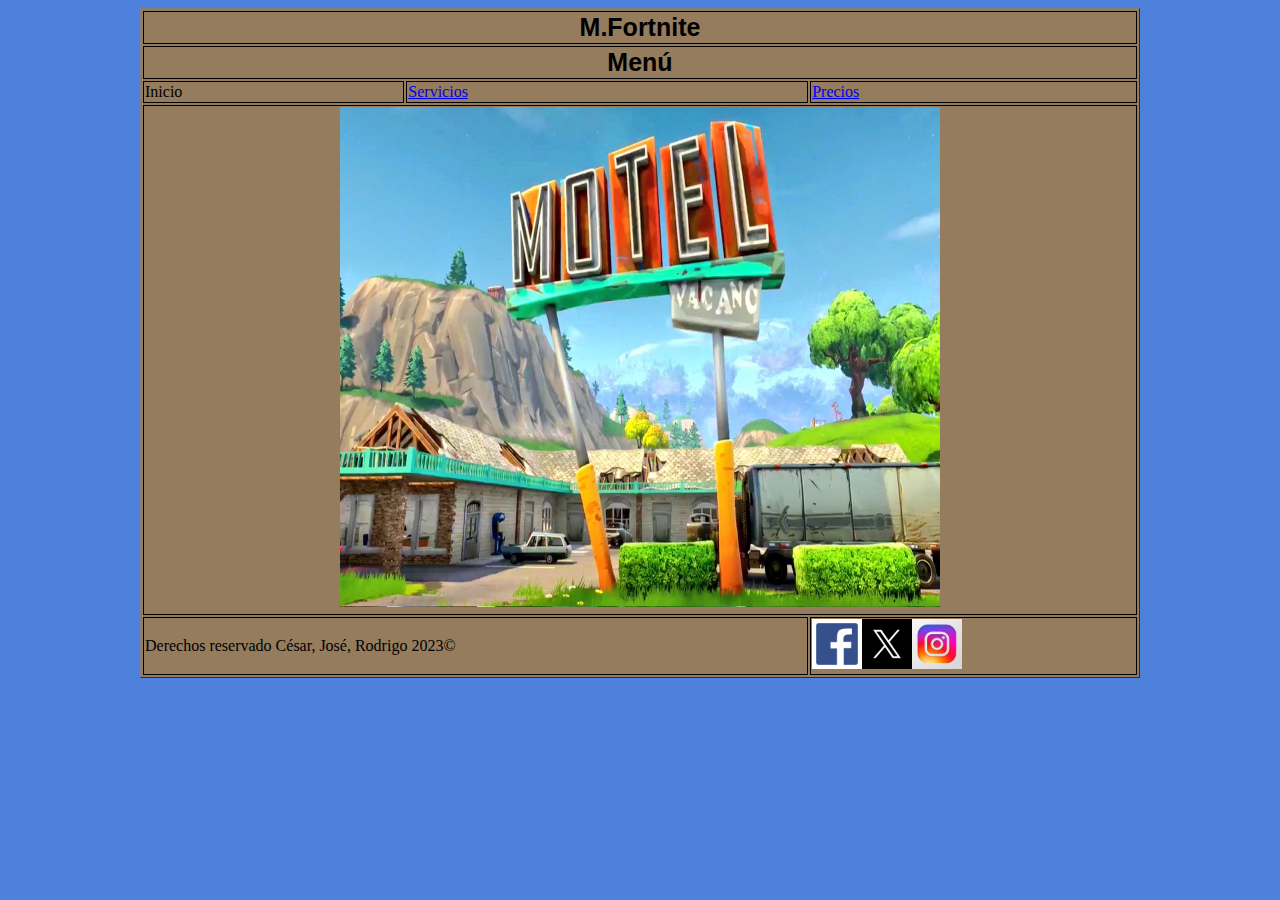
<file: index.html>
<!DOCTYPE html>
<html>
<head>
	<meta charset="utf-8">
	<meta name="viewport" content="width=device-width, initial-scale=1">
	<title>Motel Fortnite</title>
	<link rel="stylesheet" type="text/css" href="estilosmfortnite.css">
</head>
<body>
<table border=1>
<tr><th colspan="4">M.Fortnite</th></tr>
	<tr><th colspan="4">Menú</th></tr>
	<tr><td>Inicio</td><td><a href="moteldefort.html">Servicios</a></td><td><a href="fort.html">Precios</td></tr>
	<tr><th colspan="4"><img src="mfortnite.jpg" class="principal"></td></th></tr>
	<tr><td colspan="2">Derechos reservado César, José, Rodrigo 2023&copy;</td><td colspan="2"><img src= "facebook.jpg" class="logos"><img src= "X.jpg" class="logos"><img src= "insta.jpg" class="logos"></td></tr>
</body>
</html>
</file>
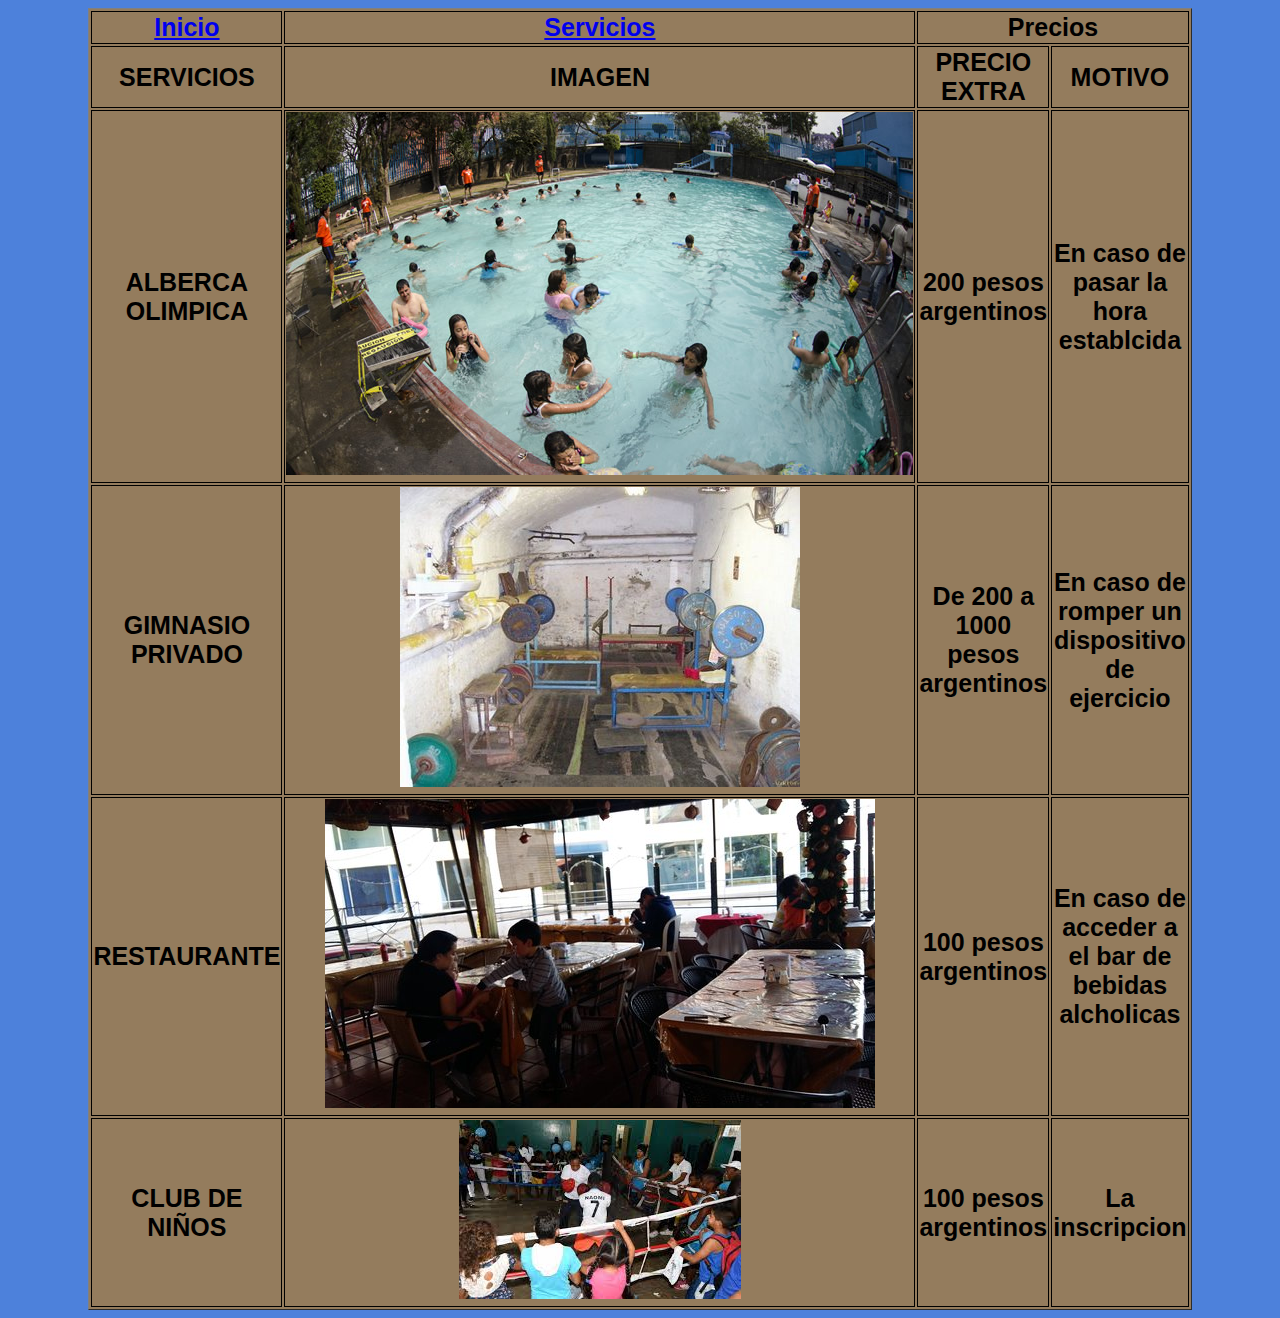
<file: fort.html>
<!DOCTYPE html>
<html>
<head>
	<meta charset="utf-8">
	<meta name="viewport" content="width=device-width, initial-scale=1">
	<title>M.Fortnite</title>
	<link rel="stylesheet" type="text/css" href="estilosmfortnite.css">
</head>
<body>
	<table border="1">
	<tr><th><a href="index.html">Inicio</a></th><th><a href="moteldefort.html">Servicios</a></th><th colspan="2">Precios</th></tr>
		<tr><th>SERVICIOS</th><th>IMAGEN</th><th>PRECIO EXTRA</th><th>MOTIVO</th></tr>
	<tr><th>ALBERCA OLIMPICA</th><th><img src="alberca.jpg" class="imagenes"></th><th>200 pesos argentinos</th><th>En caso de pasar la hora establcida</th></tr>
	<tr><th>GIMNASIO PRIVADO</th><th><img src="gym.jpg" class="imagenes" /th><th>De 200 a 1000 pesos argentinos</th><th>En caso de romper un dispositivo de ejercicio</th></tr>
	<tr><th>RESTAURANTE</th><th><img src="resta.jpg" class="imagenes"></th><th>100 pesos argentinos</th><th>En caso de acceder a el bar de bebidas alcholicas</th></tr>
	<tr><th>CLUB DE NIÑOS</th><th><img src="kids.jpg" class="imagenes"></th><th>100 pesos argentinos</th><th>La inscripcion</th></tr>
</table>
</body>
</html>
</file>
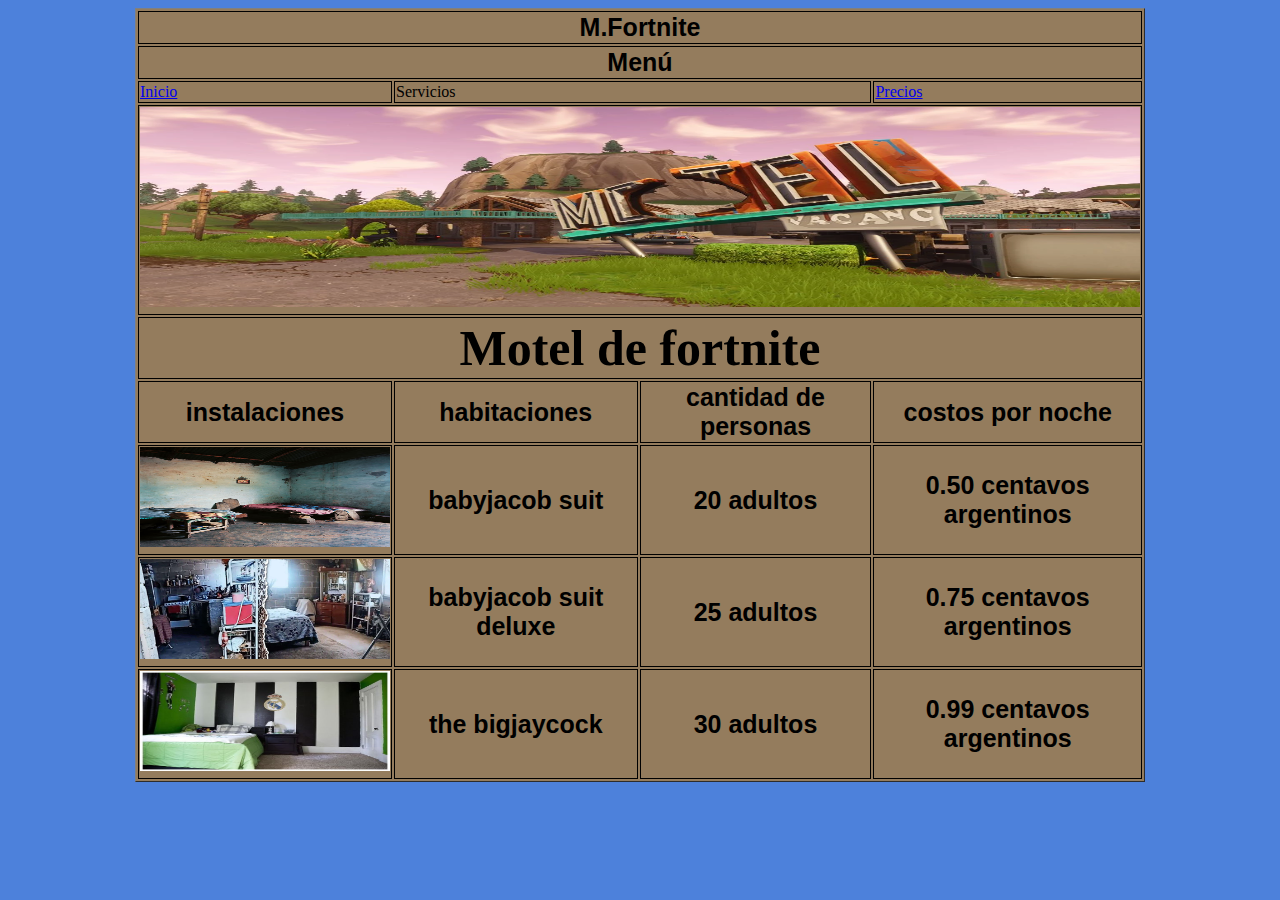
<file: moteldefort.html>
<!DOCTYPE html>
<html>
<head>
<meta charset="utf-8">
<meta name="viewport" content="width=device-width, initial-scale=1">
<title>Motel de fortnite.com</title>
<link rel="stylesheet" type="text/css" href="estilosmfortnite.css">
</head>
<body>
<table border="1">
	<tr><th colspan="5">M.Fortnite</th></tr>
<tr><th colspan="5">Menú</th></tr>
<tr><td colspan="2"><a href="index.html">Inicio</a></td><td colspan="2">Servicios</td><td><a href="fort.html">Precios</a></td></tr>
<tr><th colspan ="5"><img src="mote.webp" class="mov"></th></tr>
<tr><th colspan ="5" class="tit">Motel de fortnite</th></tr>

<tr><th colspan ="2">instalaciones<th>habitaciones</th><th>cantidad de personas</th><th>costos por noche</th></tr>

<tr><th colspan ="2"><img src="babyj.png" class="imamii"></th><th>babyjacob suit</th><th> 20 adultos</th><th>0.50 centavos argentinos </th></tr>

<tr><th colspan ="2"><img src="babyjj.png" class="imamii"></th><th>babyjacob suit deluxe</th><th> 25 adultos</th><th>0.75 centavos argentinos</th></tr>

<tr><th colspan ="2"><img src="babyjjj.png" class="imamii"></th><th>the bigjaycock</th><th> 30 adultos</th><th>0.99 centavos argentinos</th></tr>
</table>
</file>
<file: estilosmfortnite.css>
body{background-color: #4D81DB;}
table{background-color: #947C5D;width: 1000px;margin-left: auto;margin-right: auto;}
td,th{border-style: solid;border-color: #000000;} 
.principal{width: 600px;height: 500px;}
th{font-size: 25px;font-family: Arial;}
.logos{width: 50px;height: 50px;}
.imamii{width: 250px; height: 100px;}

.tit{font-size: 50px;font-family: "Arial black";}
.mov{width: 1000px; height: 200px;}
.let{font-size: 50px;font-family: "Arial black";}
.imamii{width: 250px; height: 100px;}
</file>
